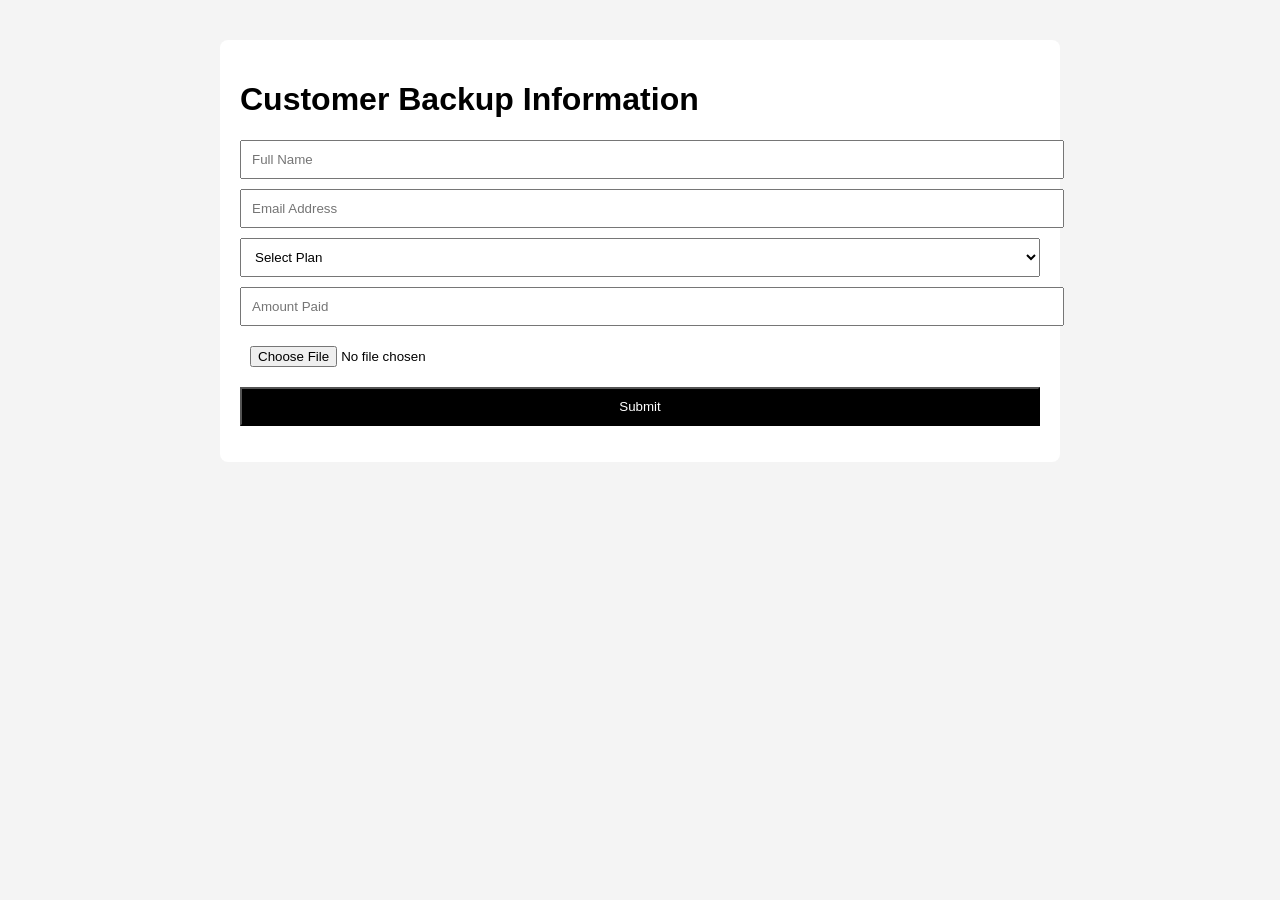
<file: index.html>
<!DOCTYPE html>
<html>
<head>
  <title>Customer Backup Information</title>
  <link rel="stylesheet" href="styles.css">
</head>
<body>
  <div class="container">
    <h1>Customer Backup Information</h1>

    <form id="saleForm">
      <input type="text" id="full_name" placeholder="Full Name" required />
      <input type="email" id="email" placeholder="Email Address" required />

      <select id="plan" required>
        <option value="">Select Plan</option>
        <option value="Basic">Basic</option>
        <option value="Pro">Pro</option>
        <option value="Enterprise">Enterprise</option>
      </select>

      <input type="number" id="amount_paid" placeholder="Amount Paid" required />
      <input type="file" id="receipt" accept="image/*,application/pdf" required />

      <button type="submit">Submit</button>
    </form>

    <p id="message"></p>
  </div>

  <script type="module" src="form.js"></script>
</body>
</html>
</file>
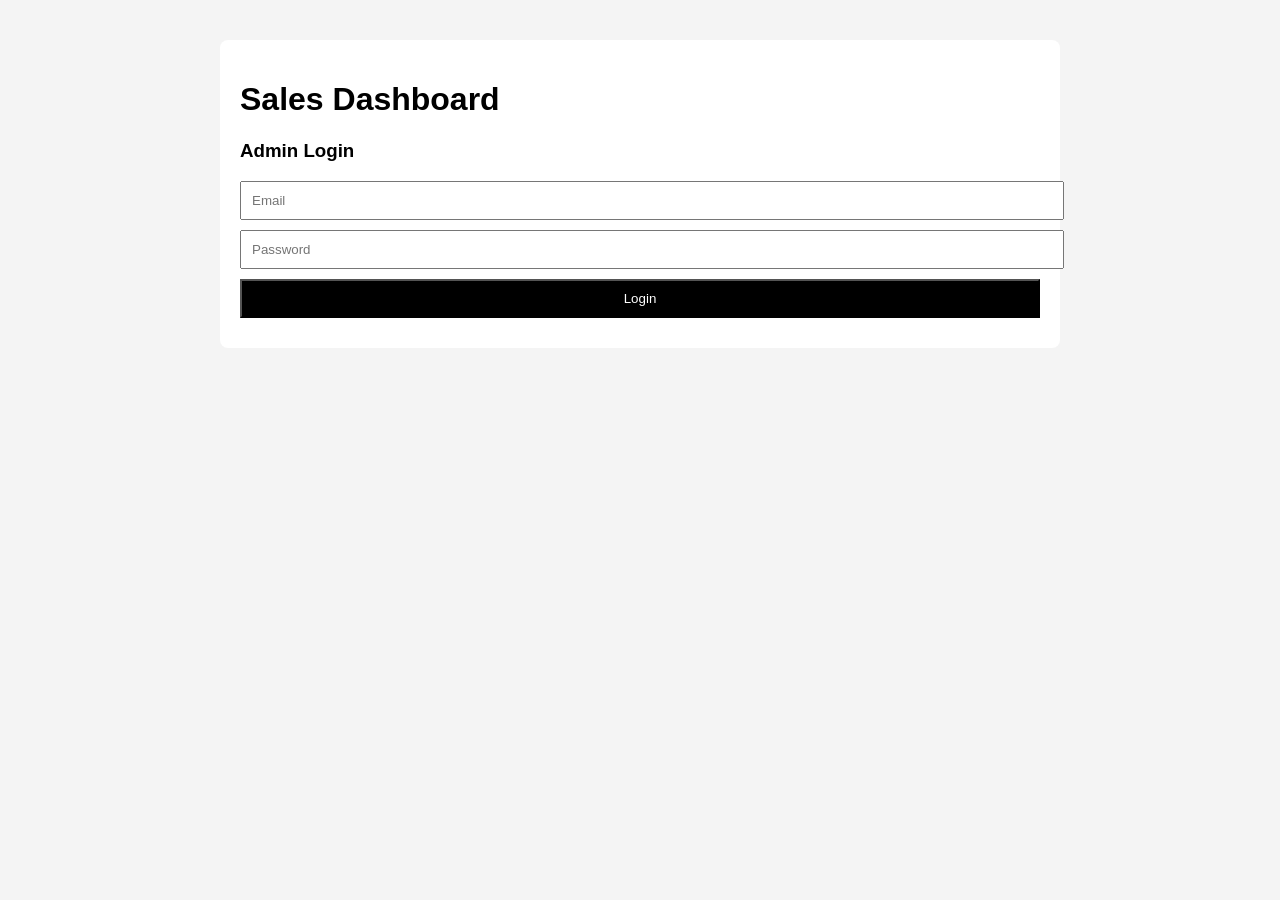
<file: admin.html>
<!DOCTYPE html>
<html>
<head>
  <title>Admin Dashboard</title>
  <link rel="stylesheet" href="styles.css">
</head>
<body>
  <div class="container">
    <h1>Sales Dashboard</h1>

    <div id="loginSection">
      <h3>Admin Login</h3>
      <input type="email" id="loginEmail" placeholder="Email" />
      <input type="password" id="loginPassword" placeholder="Password" />
      <button id="loginBtn">Login</button>
    </div>

    <div id="dashboard" style="display:none;">
      <button onclick="loadData('today')">Today</button>
      <button onclick="loadData('7')">Last 7 Days</button>
      <button onclick="loadData('30')">Last 30 Days</button>
      <button onclick="loadData('month')">This Month</button>
      <button onclick="loadData('year')">This Year</button>

      <h3>Total Sales: <span id="totalSales">0</span></h3>
      <h3>Total Revenue: $<span id="totalRevenue">0</span></h3>

      <table>
        <thead>
          <tr>
            <th>Name</th>
            <th>Email</th>
            <th>Plan</th>
            <th>Amount</th>
            <th>Date</th>
            <th>Receipt</th>
          </tr>
        </thead>
        <tbody id="salesTable"></tbody>
      </table>
    </div>
  </div>

  <script type="module" src="admin.js"></script>
</body>
</html>
</file>
<file: styles.css>
body {
  font-family: Arial, sans-serif;
  background: #f4f4f4;
}

.container {
  max-width: 800px;
  margin: auto;
  padding: 20px;
  background: white;
  margin-top: 40px;
  border-radius: 8px;
}

input, select, button {
  display: block;
  width: 100%;
  padding: 10px;
  margin-bottom: 10px;
}

button {
  background: black;
  color: white;
  cursor: pointer;
}

table {
  width: 100%;
  margin-top: 20px;
  border-collapse: collapse;
}

th, td {
  border: 1px solid #ddd;
  padding: 8px;
}
</file>
